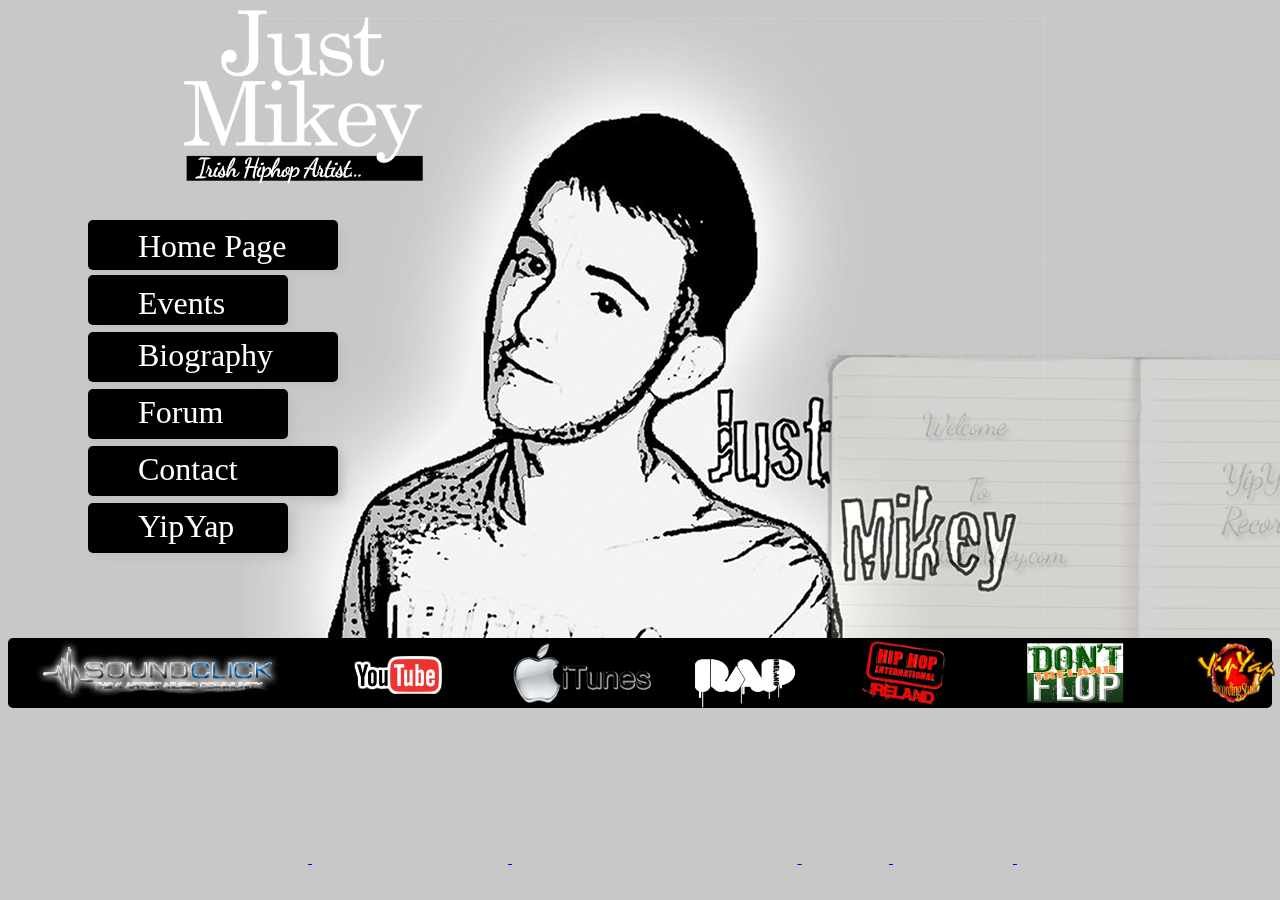
<file: index.html>
<!DOCTYPE html PUBLIC "-//W3C//DTD XHTML 1.0 Strict//EN" "http://www.w3.org/TR/xhtml1/DTD/xhtml1-strict.dtd">
<html xmlns="http://www.w3.org/1999/xhtml">



<head>
<link rel="stylesheet" type="text/css" href="style.css"/>
<script src="myapp.js" type="text/javascript">
</script>

<script src="functions.js" type="text/javascript">
</script>


<title>JustMikey</title>

</head>




<body id="body">



<div>
<img id="main" src="main.jpg" alt="main"/>
</div>


<div id="wrapper">
   

<img id="just" src="jm1.png" alt="just"/>






<div id="notepad">
</div>



   
   
   
<div id="boxes">

<div id="box1">
<p id="p5">Home Page</p>
</div>

 <div id="box2">
<p id="p1"> Events </p>
</div>

<div id="box3">
<p id="p2">Biography</p>
</div>

<div id="box4">
<p id="p3">Forum</p>
</div>

<div id="box5">
<p id="p4">Contact</p>
</div>

<div id="box6">
<p id="p6">YipYap</p>
</div>



</div>



<div id="home">

<h1></h1>

<div id="homep1">

<h1 id="h1">Just  Mikey </h1>

<p id="phome"> 		       	

<br></br> 
Mick Lennon A.K.A Just Mikey. Was born the 2/1/1990
Growing up in ballymun. He was influenced by the urban enviornment 
which surrounded him. He developed a love of rap music from an early age. 
And soon realised he could imitate other rappers songs with his own lyrics.
He then start writing his own songs. 
Just Mikey met up with lok yip yau (Locky) a young music lover and an ambitous producer.
The two lads clicked instantly and start making irish hip hop.

<br></br>
Mick Lennon has worked with a number of big name artists in the indusrty 
such as Redzer, Terawrizt, Nugget, Dizzy D and many more. 
With two albums under his belt (Micks'tape, Just Music) he his confident 
his newest album will be his best work to date. And is determined for the public to hear it. 


  
</p>

</div>

<div id="close">
<h3>Close</h3>
</div>


</div>



<div id="events">

<h1>Events</h1>

<div id="close2">
<h3>Close</h3>
</div>


</div>


<div id="bio">

<h1>Biography</h1>

<div id="close3">
<h3>Close</h3>
</div>


</div>


<div id="forum">

<h1>Forum</h1>

<div id="close4">
<h3>Close</h3>
</div>




</div>



<div id="contact">

<h1>Contact</h1>

<div id="close5">
<h3>Close</h3>
</div>


</div>


<div id="yipyap">

<h1>YipYap</h1>

<div id="close6">
<h3>Close</h3>
</div>

</div>


<div id="footer">

<a href="www.soundclick.ie"><img id="soundclick" src="soundclick.png" alt="sound" />

<a href="www.youtube.ie"><img id="youtube" src="youtube.png" alt="youtube" />

<a href="www.itunes.ie"><img id="itunes" src="itunes2.png" alt="itunes" /></a>

<a href="www.rapireland.ie"><img id="rap" src="rap.png" alt="rap" />

<a href="www.irishhiphop.ie"><img id="hiphop" src="hip.png" alt="hiphop"/>

<a href="www.dontflop.ie"><img id="dontflop" src="dont.png" alt="dont" />

<a href="www.yipyap.ie"><img id="yip" src="yip.png" alt="yipyap" />











</div>


</div>

</body>






</html>
</file>
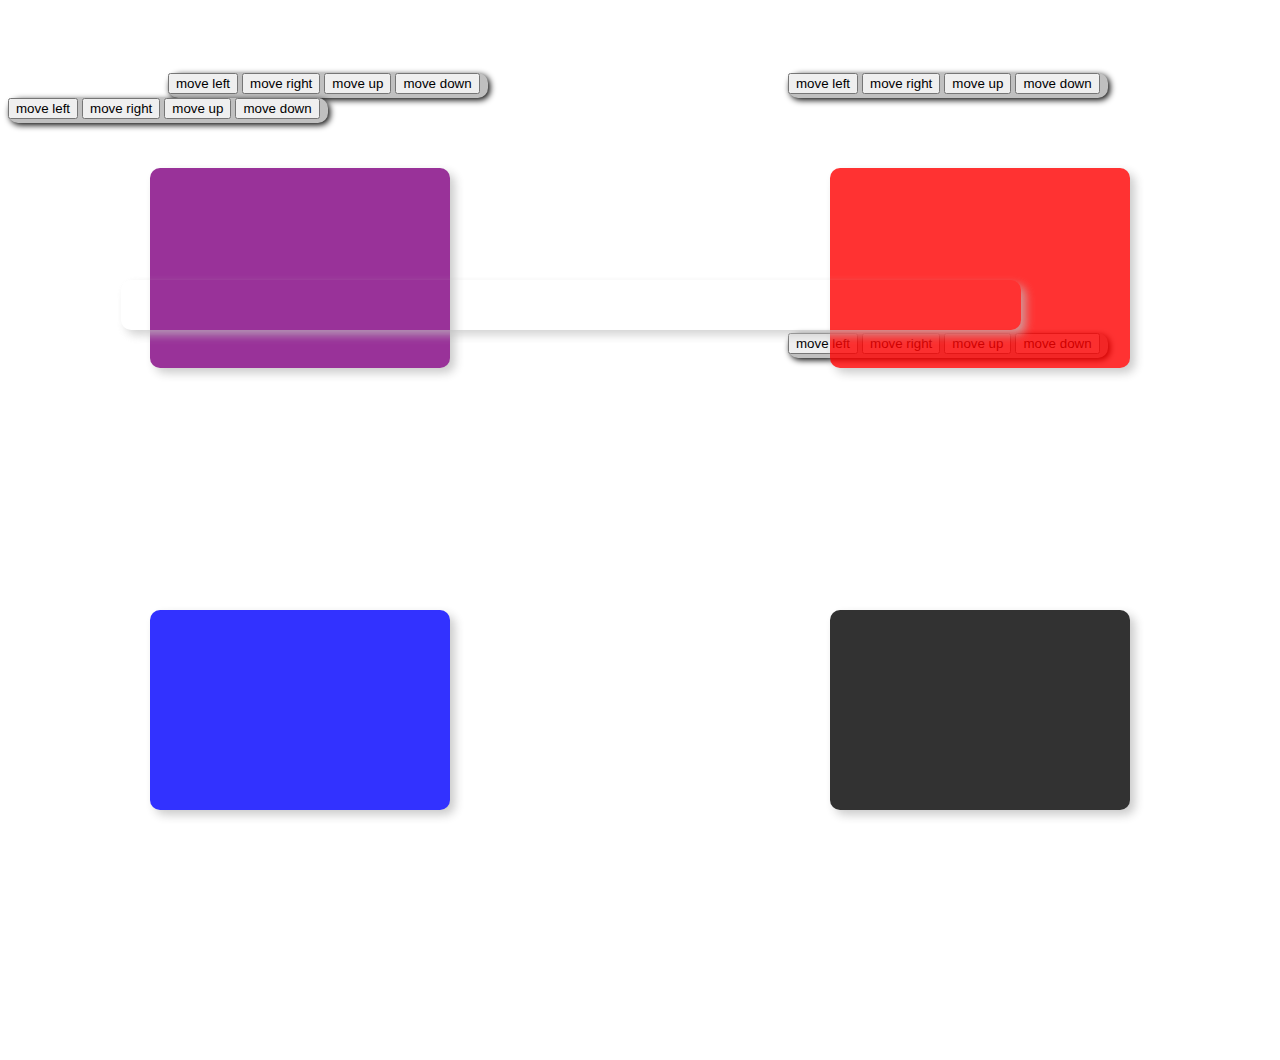
<file: moving.html>
<! DOCTYPE HTML>

<html>


<head>
<link rel="stylesheet" type="text/css" href="moving.css"/>
<script src="myapp.js" type="text/javascript">
</script>


<title>My App</title>

</head>




<body>
<script>
function  box1_animate(px){
$('#box1').animate({
'marginLeft' : px
});

}
</script>

<script>
function  box1_animate1(px){
$('#box1').animate({
'marginTop' : px
});

}
</script>


<script>
function  box2_animate(px){
$('#box2').animate({
'marginLeft' : px
});

}
</script>

<script>
function  box2_animate1(px){
$('#box2').animate({
'marginTop' : px
});

}
</script>

<script>
function  box3_animate(px){
$('#box2').animate({
'marginLeft' : px
});

}
</script>

<script>
function  box3_animate1(px){
$('#box2').animate({
'marginTop' : px
});

}
</script>


<script>

$(function(){
$('#box1').click(function(){
$('#box1').fadeOut(800);
$('#box4').fadeOut(800);
$('#spacer').show();
	});
	});
	
	$(function(){
$('#box2').click(function(){
$('#box2').fadeOut(800);
$('#box3').fadeOut(800);
$('#spacer').show();
	});
	});
	
	$(function(){
$('#box4').click(function(){
$('#box1').fadeOut(800);
$('#box4').fadeOut(800);
$('#spacer').show();
	});
	});
	
	$(function(){
$('#box3').click(function(){
$('#box2').fadeOut(800);
$('#box3').fadeOut(800);
$('#spacer').show();
	});
	});
	
		$(function(){
$('#spacer').click(function(){
$('#box1').fadeIn(800);
$('#box2').fadeIn(800);
$('#box3').fadeIn(800);
$('#box4').fadeIn(800);
$('#spacer').show();
	});
	});


</script>

<div id="inputbox1">
 <input type="button" value="move left" onclick="box1_animate('-=100px')"/>
 <input type="button" value="move right" onclick="box1_animate('+=100px')"/>
 <input type="button" value="move up" onclick="box1_animate1('-=100px')"/>
 <input type="button" value="move down" onclick="box1_animate1('+=100px')"/>
</div>

<div id="inputbox2">
 <input type="button" value="move left" onclick="box2_animate('-=100px')"/>
 <input type="button" value="move right" onclick="box2_animate('+=100px')"/>
 <input type="button" value="move up" onclick="box2_animate1('-=100px')"/>
 <input type="button" value="move down" onclick="box2_animate('+=100px')"/>
</div>

<div id="inputbox3">
 <input type="button" value="move left" onclick="box3_animate('-=100px')"/>
 <input type="button" value="move right" onclick="box3_animate('+=100px')"/>
 <input type="button" value="move up" onclick="box1_animate3('-=100px')"/>
 <input type="button" value="move down" onclick="box1_animate3('+=100px')"/>
</div>

<div id="inputbox4">
 <input type="button" value="move left" onclick="box4_animate('-=100px')"/>
 <input type="button" value="move right" onclick="box4_animate('+=100px')"/>
 <input type="button" value="move up" onclick="box4_animate1('-=100px')"/>
 <input type="button" value="move down" onclick="box4_animate('+=100px')"/>
</div>

<div id="wrapper">

<div id="top">
<div id="box1">
</div>

<div id="box2">

</div>

</div>


<div id="spacer">
</div>

<div ="bottom">
<div id="box3">

</div>

<div id="box4">

</div>

</div>



</div>

</body>






</html>
</file>
<file: style.css>
#wrapper
{
height:100%;
width:100%;
margin:0 auto;
margin-top:60px;
background-color:#;
position:relative;
bottom:280px;
background-repeat:no-repeat;
background-position:center; 
}

#body
{
background-repeat:no-repeat;
background-position:center; 
background-color:#C8C8C8;

}

#just
{

position:fixed;
top:10px;
left:100px;
background-color:;
}

#main
{
position:fixed;
top:18px;
left:245px;

}

#notepad
{
position:fixed;
left:820px;
top:350px;
width:560px;
height:300px;
background-color:;
background-image:url('notepad.png');
opacity:0.2;
background-size:;


}

#boxes
{
height:100%;
width:220px;
background-color:;
position:relative;
top:440px;
left:80px;
}

#box1
{
height:50px;
width:250px;
border-style:solid;
border:2px;
color:white;
background-color:black;
float:left;
border-radius:5px;
box-shadow:5px 5px 10px silver;
cursor: pointer;

}

#box2
{
height:50px;
width:200px;
background-color:black;
position:relative;
color:white;
top:55px;
border-radius:5px;
box-shadow:5px 5px 10px silver;
cursor: pointer;
}



#box3
{
height:50px;
width:250px;
background-color:black;
position:relative;
top:30px;
color:white;
border-radius:5px;
box-shadow:5px 5px 10px silver;
cursor: pointer;
}

#box4
{
height:50px;
width:200px;
background-color:black;
color:white;
position:relative;
top:5px;
border-radius:5px;
box-shadow:5px 5px 10px silver;
cursor: pointer;
}


#box5
{
height:50px;
width:250px;
background-color:black;
color:white;
position:relative;
bottom:20px;
border-radius:5px;
box-shadow:5px 5px 10px silver;
cursor: pointer;
}

#box6
{
height:50px;
width:200px;
background-color:black;
color:white;
position:relative;
bottom:45px;
border-radius:5px;
box-shadow:5px 5px 10px silver;
cursor: pointer;
}

#p1
{
position:relative;
bottom:40px;
left:50px;
font-size:24pt;
}
#p2
{
position:relative;
top:5px;
left:50px;
font-size:24pt;
}
#p3
{
position:relative;
top:5px;
left:50px;
font-size:24pt;
}
#p4
{
position:relative;
top:5px;
left:50px;
font-size:24pt;
}
#p5
{
position:relative;
bottom:24px;
left:50px;
font-size:24pt;
}
#p6
{
position:relative;
top:5px;
left:50px;
font-size:24pt;
}

#box1:hover
{
background-color:white;
color:black;
}
#box2:hover
{
background-color:white;
color:black;
}
#box3:hover
{
background-color:white;
color:black;
}
#box4:hover
{
background-color:white;
color:black;
}
#box5:hover
{
background-color:white;
color:black;
}
#box6:hover
{
background-color:white;
color:black;
}




#home
{
width:770px;
height:600px;
position:relative;
left:500px;
color:white;
opacity:0.95;
background-color:black;
bottom:160px;
border-radius:10px;
box-shadow:5px 5px 10px silver;
}

#h1
{
color:silver;
text-align:center;
font-size:46pt;
position:relative;
top:60px;
}
#homep1
{
position:relative;
bottom:100px;
font-size:18pt;
color:white;
text-align:justify;
padding:15px;
height:200px;
}

#bio
{
width:770px;
height:600px;
position:relative;
left:500px;
opacity:0.95;
background-color:black;
color:white;
bottom:160px;
border-radius:10px;
box-shadow:5px 5px 10px silver;
}

#events
{
width:770px;
height:600px;
position:relative;
left:500px;
opacity:0.95;
background-color:black;
color:white;
bottom:160px;
border-radius:10px;
box-shadow:5px 5px 10px silver;
}


#forum
{
width:770px;
height:600px;
position:relative;
left:500px;
opacity:0.95;
background-color:black;
color:white;
bottom:160px;
border-radius:10px;
box-shadow:5px 5px 10px silver;
}

#contact
{
width:770px;
height:600px;
position:relative;
left:500px;
opacity:0.95;
background-color:black;
color:white;
bottom:160px;
border-radius:10px;
box-shadow:5px 5px 10px silver;
}

#yipyap
{
width:770px;
height:600px;
position:relative;
left:500px;
opacity:0.95;
background-color:black;
color:white;
bottom:160px;
border-radius:10px;
box-shadow:5px 5px 10px silver;
}

#close
{
height:25px;
width:50px;
background-color:;
position:relative;
left:670px;
bottom:1000px;
color:white;
border-radius:10px;
cursor: pointer;
}
#close:hover
{
background-color:white;
color:black;
}
#close2
{
height:25px;
width:50px;
background-color:;
position:relative;
left:670px;
bottom:50px;
color:white;
border-radius:10px;
cursor: pointer;
}
#close2:hover
{
background-color:white;
color:black;
}
#close3
{
height:25px;
width:50px;
background-color:;
position:relative;
left:670px;
bottom:50px;
color:white;
border-radius:10px;
cursor: pointer;
}
#close3:hover
{
background-color:white;
color:black;
}
#close4
{
height:25px;
width:50px;
background-color:;
position:relative;
left:670px;
bottom:50px;
color:white;
border-radius:10px;
cursor: pointer;
}
#close4:hover
{
background-color:white;
color:black;
}
#close5
{
height:25px;
width:50px;
background-color:;
position:relative;
left:670px;
bottom:50px;
color:white;
border-radius:10px;
cursor: pointer;
}
#close5:hover
{
background-color:white;
color:black;
}
#close6
{
height:25px;
width:50px;
background-color:;
position:relative;
left:670px;
bottom:50px;
color:white;
border-radius:10px;
cursor: pointer;
}
#close6:hover
{
background-color:white;
color:black;
}

#footer
{
width:100%;
height:70px;
background-color:black;
position:relative;
top:480px;
border-radius:5px;
}

#soundclick
{
position:relative;
bottom:80px;
left:0px;

}
#youtube
{
position:relative;
bottom:96px;
right:10px;
}
#itunes
{
height:60px;
position:relative;
bottom:160px;
left:00px;

}

#rap
{
height:100px;
position:relative;
bottom:120px;
left:20px;
}
#hiphop
{
height:90px;
position:relative;
bottom:140px;
left:60px;
}
#dontflop
{
height:60px;
position:relative;
bottom:160px;
left:120px;
}
#yip
{
height:60px;
position:relative;
bottom:160px;
left:180px;
}
</file>
<file: moving.css>
#wrapper
{
height:100%;
width:980px;
margin:0 auto;
margin-top:60px;
}


#top
{

height:50%;
width:100%;

}

#bottom
{

height:50%;
width:100%;

}

#box1
{
height:200px;
width:300px;
border-style:solid;
border:2px;
background-color:purple;
opacity:0.8;
float:left;
border-radius:10px;
box-shadow:5px 5px 10px silver;
}

#box2
{
height:200px;
width:300px;
background-color:red;
opacity:0.8;
float:right;
border-radius:10px;
box-shadow:5px 5px 10px silver;
}

#box3
{
height:200px;
width:300px;
background-color:blue;
opacity:0.8;
float:left;
border-radius:10px;
box-shadow:5px 5px 10px silver;
}

#box4
{
height:200px;
width:300px;
background-color:black;
opacity:0.8;
float:right;
border-radius:10px;
box-shadow:5px 5px 10px silver;
}
#spacer
{
width:900px;
height:50px;
background-color:;
margin:20px;
opacity:0.7;
position:fixed;
right:239px;
top:260px;
border-radius:10px;
box-shadow:5px 5px 10px silver;
}

#inputbox1
{
background-color:silver;
border-radius:10px;
width:320px;
height:25px;
box-shadow:2px 2px 6px black;
position:relative;
top:65px;
left:160px;
}

#inputbox2
{
background-color:silver;
border-radius:10px;
width:320px;
height:25px;
box-shadow:2px 2px 6px black;
position:relative;
top:40px;
left:780px;
}

#inputbox3
{
background-color:silver;
border-radius:10px;
width:320px;
height:25px;
box-shadow:2px 2px 6px black;
position:relative;
top:40px;
}

#inputbox4
{
background-color:silver;
border-radius:10px;
width:320px;
height:25px;
box-shadow:2px 2px 6px black;
position:relative;
top:250px;
left:780px;
}
</file>
